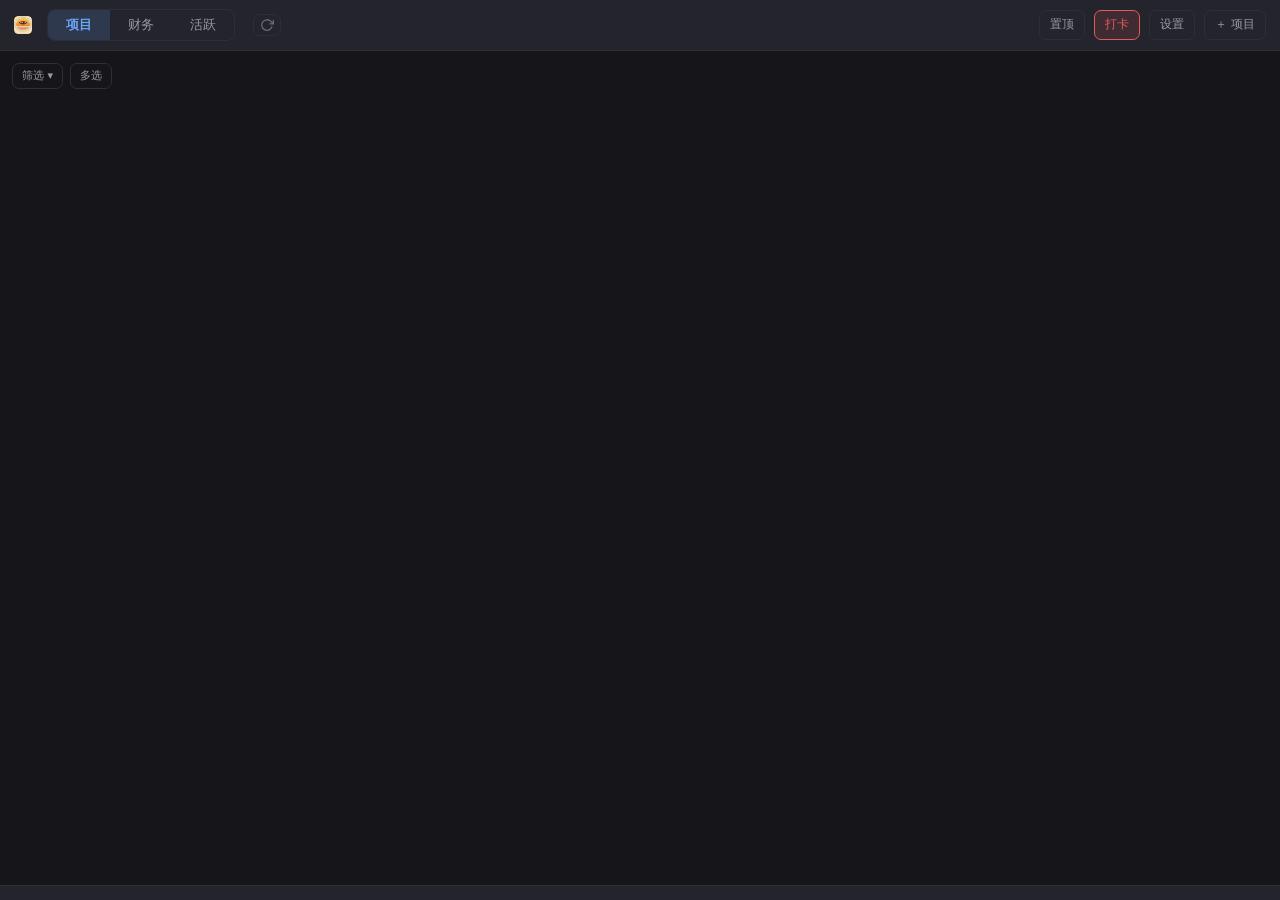
<file: app/web/index.html>
<!DOCTYPE html>
<html lang="zh-CN">
<head>
<meta charset="UTF-8">
<!-- 标题栏那一串（含版本号）由 Python 的 version.TITLE 决定，并在页面加载后由
     app.js 写回 document.title —— 这里只放个不带版本的兜底名，
     免得版本号在 HTML 里再写一份、升级时漏改。 -->
<title>天在看 - Travail Task Overview</title>
<link rel="icon" href="../res/icon.png">
<link rel="stylesheet" href="style.css">
</head>
<body>

<div id="syncBar">
  <span id="syncTxt"></span>
  <span class="spacer"></span>
  <button id="syncReload">重新加载</button>
  <button id="syncHide" class="mini">知道了</button>
</div>

<header>
  <!-- 左上角只留产品图标，名字一概不显示（2026-10-01 用户口径）：
       以前这儿跟着一行「项目看板」，窗口标题栏本来就写着品牌名，同一个名字
       在屏幕上出现两次是白占版面。 -->
  <div class="logo" id="logoBox"><img src="../res/icon.png" alt="" onerror="this.style.display='none'"></div>
  <div class="seg" id="segPage">
    <button class="act" data-v="tree">项目</button>
    <button data-v="fin">财务</button>
    <button data-v="heat">活跃</button>
  </div>
  <!-- 日期与刷新跟着页签走：它们说的是「当前这一页的数据」，放在页签右边就是
       「这一页的数据是几点读的」，放在左边读起来像页面标题的一部分。 -->
  <div class="date" id="date"></div>
  <!-- 刷新：环形箭头是内联 SVG（不引用任何外部图片）。点一下 = 重画日期 + 重新读数据文件 +
       按当前页补刷（财务表 / 活跃热力图）。 -->
  <button id="btnRefresh" class="icon" title="刷新（重读数据文件并更新显示）">
    <svg viewBox="0 0 24 24" width="14" height="14" fill="none" stroke="currentColor"
         stroke-width="2.2" stroke-linecap="round" stroke-linejoin="round" aria-hidden="true">
      <polyline points="23 4 23 10 17 10"></polyline>
      <path d="M20.49 15a9 9 0 1 1-2.12-9.36L23 10"></path>
    </svg>
  </button>
  <div class="spacer"></div>
  <button id="btnTop">置顶</button>
  <button id="btnCheck" class="warn">打卡</button>
  <button id="btnSet">设置</button>
  <button id="btnNew">＋ 项目</button>
</header>

<main>
  <div id="treeBar">
    <button id="treeFilter">筛选 ▾</button>
    <button id="treeMulti">多选</button>
  </div>

  <div id="bulkBar">
    <span class="cnt" id="bulkCnt">已选 0 条</span>
    <span class="hint" id="bulkHint" title="点一条 = 加选（再点它 = 取消），Shift = 范围选。">点一条加选，再点取消；Shift 范围选。</span>
    <button id="bulkStat">改状态 ▾</button>
    <button id="bulkArtist">改制作人 ▾</button>
    <button id="bulkDue">改截止日期 ▾</button>
    <button id="bulkNote">改备注 ▾</button>
    <button id="bulkDel" class="warn">删除</button>
    <button id="bulkNone">清空</button>
    <button id="bulkExit">退出多选</button>
  </div>

  <div id="tree"></div>

  <div id="heat">
    <div class="hhead">
      <div class="seg" id="segYear"></div>
      <div class="spacer"></div>
      <div class="nag" id="heatTip"></div>
    </div>
    <div class="hcards" id="heatCards"></div>
    <div class="gwrap">
      <div class="wd" id="heatWd"></div>
      <div class="grid" id="heatGrid"></div>
    </div>
    <div class="legend">少
      <i style="background:var(--h0)"></i><i style="background:var(--h1)"></i>
      <i style="background:var(--h2)"></i><i style="background:var(--h3)"></i>
      <i style="background:var(--h4)"></i> 多
    </div>
    <div class="logbar">
      <span class="lbt">变更记录<span class="hint" id="heatLogHint"></span></span>
      <button id="heatLogMore">查看更多</button>
    </div>
    <div class="logs" id="heatLogs"></div>
  </div>

  <div id="fin">
    <div class="fhead">
      <select id="finYear"></select>
      <select id="finClient"></select>
      <div class="spacer"></div>
      <button id="finClientsBtn">客户</button>
      <button id="finVendorsBtn">外包商</button>
      <button id="finExport">导出 ▾</button>
      <button id="finAdd" class="on">＋ 记一笔</button>
    </div>

    <div id="finCards"></div>

    <!-- 四组数据做成**可切换标签页**（2026-10-16 用户要求：省纵向空间）。
         顺序按用户定的：项目款项（默认）/ 客户汇总 / 外包商汇总 / 应收账龄（放最后）。
         ⚠ 切 tab 只改显隐、**不重渲染** —— 表已经画好了，重画一遍纯属浪费；
           `loadFinance()` 也不会把当前 tab 重置回项目款项（finTab 是模块变量，
           只在用户点按钮时才变）。所以切年份 / 切客户后，你还停在原来那一页。 -->
    <div class="fsec">
      <div class="ftabs" id="finTabs">
        <button data-t="prj" class="act">项目款项</button>
        <button data-t="cli">客户汇总</button>
        <button data-t="vdr">外包商汇总</button>
        <button data-t="age">应收账龄</button>
      </div>

      <div id="fsPrj">
        <div class="fsecth">项目款项 <span class="fk" id="finQ"></span></div>
        <div id="finTable"></div>
      </div>

      <div id="fsCli" style="display:none">
        <div class="fsecth">客户汇总</div>
        <div id="finClientSum"></div>
      </div>

      <div id="fsVdr" style="display:none">
        <!-- 外包商汇总（2026-10-16 打通）：跟客户汇总对称，回答"钱付给了谁、还欠谁多少" -->
        <div class="fsecth">外包商汇总</div>
        <div id="finVendorSum"></div>
      </div>

      <div id="fsAge" style="display:none">
        <div class="fsecth">应收账龄</div>
        <div id="finAging"></div>
      </div>
    </div>

    <div class="hint" id="finTip" style="margin-top:14px"></div>
  </div>
</main>

<footer id="foot"></footer>

<div class="ov" id="ovNew">
  <div class="ovbox" style="width:580px">
    <h3>新建项目</h3>
    <div class="fld" style="border-top:none"><div class="lb">名称</div><input type="text" id="newTitle" placeholder="输入项目名，可用中文。"></div>
    <div class="fld"><div class="lb">分类</div><div class="seg" id="segCat"></div></div>
    <div class="fld"><div class="lb">项目根目录</div><input type="text" id="newPath" placeholder="可留空"><button id="btnPick">浏览</button></div>
    <!-- 截止日期要的是两件事：**原生 date 框**（要它的日历选择器）+ 框里显示 YYYY/MM/DD。
         原生框空值时画的是「yyyy/mm/日」—— 那段字在 UA shadow DOM 里，页面拿不到也改不了：
         lang 属性实测无效（en-US / en-CA / ja-JP 画出来一模一样），placeholder 属性对它无效。
         做法：空值且未聚焦时把那段 mask 设成透明（style.css 的
         `#newDl:not(.hav):not(:focus)::-webkit-datetime-edit`），用下面这个自绘的 .dph 顶上。
         有值时**不透明** —— 那时原生画出来就是 2026/12/31，正好是想要的格式。
         ⚠ .hav 由 app.js 的 syncDl() 维护：date 框不支持 :placeholder-shown，
           纯 CSS 判不出"有没有值"。
         ⚠ .dph 必须排在 input **之后**（显隐靠 `~` 兄弟选择器）。 -->
    <div class="fld"><div class="lb">截止日期</div>
      <div class="dwrap" style="width:170px">
        <input type="date" id="newDl">
        <span class="dph" id="newDlPh">YYYY/MM/DD</span>
      </div>
    </div>
    <!-- 结款日期：跟截止日期一样是原生 date 框 + 自绘占位（道理见上面那段）。
         它比截止日期更重要 —— 已交付项目的「结款逾期 N 天」**只认它**，
         空着就永远不报（不再拿交付日期推算）。 -->
    <div class="fld"><div class="lb">结款日期</div>
      <div class="dwrap" style="width:170px">
        <input type="date" id="newSettle">
        <span class="dph" id="newSettlePh">YYYY/MM/DD</span>
      </div>
      <span class="hint">约定结款日，可留空</span>
    </div>
    <div class="fld"><div class="lb">客户</div>
      <input type="text" id="newClient" list="clientOpts" placeholder="选已有客户，或直接输入新名字" style="max-width:240px">
      <datalist id="clientOpts"></datalist>
      <!-- 外包商候选（2026-10-16）：项目设置页的「制作人」和「记一笔」的外包商
           共用这一份。datalist 是文档级的，放这儿各处都能 list="vendorOpts"。 -->
      <datalist id="vendorOpts"></datalist>
    </div>
    <div class="fld amtrow"><div class="lb">合同额</div>
      <input type="text" id="newAmount" placeholder="可留空" style="max-width:120px">
      <span class="hint">元</span>
      <span class="hint">税率%</span><input type="text" id="newTax" style="max-width:56px">
      <!-- 填了税率才冒出来的「税后」提示：只是显示，不进任何存储 / 汇总口径 -->
      <span class="hint net" id="newNet"></span>
    </div>
    <div class="fld"><div class="lb">首款到账</div>
      <input type="text" id="newPaid" placeholder="可留空" style="max-width:120px">
      <span class="hint">日期</span><input type="date" id="newPaidDate" style="max-width:150px">
    </div>
    <div class="closebar"><button id="newCancel">取消</button><button id="newOk" class="on">创建</button></div>
  </div>
</div>

<!-- 项目设置（2026-10-13 新增）：⋯ 菜单里原本散着「编辑截止日期 / 改客户 / 改分类」，
     一次只能改一样、还都要先找到那一行。现在合成一页，版面照抄新建项目，
     改完一次保存。**名称也在这一页** —— 改名以前只能双击标题（一不留神就改坏）。
     ⚠ 金额不在这里：那是「登记款项」的事，两处都能改必然出现"哪边为准"。 -->
<div class="ov" id="ovPrjSet">
  <div class="ovbox" style="width:520px">
    <h3>项目设置</h3>
    <div class="fld" style="border-top:none"><div class="lb">名称</div><input type="text" id="psTitle"></div>
    <div class="fld"><div class="lb">分类</div><div class="seg" id="psSegCat"></div></div>
    <div class="fld"><div class="lb">客户</div>
      <input type="text" id="psClient" list="clientOpts" placeholder="选已有客户，或直接输入新名字" style="max-width:240px">
    </div>
    <!-- 制作人（2026-10-16 强关联到外包商名录）：候选来自 #vendorOpts，
         敲新名字会自动建一条外包商。清空 = 未分配。 -->
    <div class="fld"><div class="lb">制作人</div>
      <input type="text" id="psArtist" list="vendorOpts" placeholder="选已有，或直接输入新名字" style="max-width:240px">
    </div>
    <div class="fld"><div class="lb">截止日期</div>
      <div class="dwrap" style="width:170px">
        <input type="date" id="psDl">
        <span class="dph">YYYY/MM/DD</span>
      </div>
    </div>
    <div class="fld"><div class="lb">结款日期</div>
      <div class="dwrap" style="width:170px">
        <input type="date" id="psSettle">
        <span class="dph">YYYY/MM/DD</span>
      </div>
      <span class="hint">已交付后按它算「结款逾期」，留空则不报</span>
    </div>
    <div class="fld"><div class="lb">项目根目录</div><input type="text" id="psPath" placeholder="可留空"><button id="psPick">浏览</button></div>
    <div class="closebar"><button id="psCancel">取消</button><button id="psOk" class="on">保存</button></div>
  </div>
</div>

<div class="ov" id="ovSet">
  <div class="ovbox">
    <h3 title="改动即时生效，写入数据库 settings 表。">设置</h3>
    <div class="fld" style="border-top:none"><div class="lb">界面配色</div>
      <div class="seg" id="segTheme"><button data-t="dark">暗色</button><button data-t="light">亮色</button><button data-t="auto">跟随系统</button></div>
    </div>
    <!-- 设置页的说明文字一律不占版面：改成悬停在这行标题上才冒出来的工具提示（title）。
         数据文件那条是动态的（来源/默认位置/可写性），由 loadDbInfo() 写进 title。 -->
    <div class="fld"><div class="lb" id="setPathLb" title="当前读取的数据文件">数据文件</div>
      <div class="vl" id="setPath"></div>
      <div style="display:flex;gap:8px;margin-top:6px">
        <button id="setPathPick">更改</button>
        <button id="setPathDefault">恢复默认位置</button>
      </div>
    </div>
    <div class="fld"><div class="lb" title="两台机器共用一个数据文件；改动靠 SQLite 排队，另一边改完这边会提示重新加载。改完要重启">多机同时打开</div>
      <button id="setShare" data-tg>已关闭</button>
    </div>
    <div class="fld"><div class="lb">导出目录</div><div class="vl" id="setExport"></div><button id="setExportPick">更改</button></div>
    <div class="fld"><div class="lb">开机自启</div><button id="setAuto" data-tg>已关闭</button></div>
    <div class="fld"><div class="lb">启动即置顶</div><button id="setTop" data-tg>已关闭</button></div>
    <div class="fld"><div class="lb" title="关掉页面沙箱，页面起不来时才需要，重启生效">兼容模式</div><button id="setSandbox" data-tg>已关闭</button></div>
    <div class="fld"><div class="lb">提醒强度</div>
      <div class="seg" id="segLv"><button data-l="1">L1 通知</button><button data-l="2">L2 置顶弹窗</button><button data-l="3">L3 全屏遮挡</button></div>
    </div>
    <div class="fld"><div class="lb">打卡时间</div><input type="time" id="setTime" style="max-width:120px"></div>
    <div class="fld"><div class="lb">停滞阈值</div><div style="display:flex;gap:8px;align-items:center">超过 <input type="text" class="w" id="setStale"> 天没动静就算停滞</div></div>
    <div class="fld"><div class="lb">系统通知</div><button id="setNotify" data-tg>已关闭</button></div>
    <div class="fld"><div class="lb">重提醒间隔</div><div style="display:flex;gap:8px;align-items:center">未打卡时每 <input type="text" class="w" id="setNag"> 分钟提醒 · 告警每 <input type="text" class="w" id="setAlert"> 分钟</div></div>
    <div class="fld"><div class="lb">快捷键</div>
      <div class="vl" style="line-height:1.9">Ctrl+N 新建项目 · Ctrl+1/2/3 项目 / 活跃 / 财务 · Ctrl+D 打卡 · Ctrl+, 设置 · Esc 关弹窗</div>
    </div>
    <div class="fld"><div class="lb" style="font-weight:600" title="退出时自动留一份，最多 10 份">数据快照</div>
      <div class="vl" id="setSnapDir"></div>
    </div>
    <div class="fld" style="border-top:none"><div class="lb">备份</div>
      <button id="snapNow" class="on">立即备份</button>
      <button id="snapOpen">打开备份目录</button>
    </div>
    <div class="fld"><div class="lb" title="会覆盖当前数据；回滚前自动再存一份">回滚</div>
      <select id="snapList" style="max-width:330px"></select>
      <button id="snapRestore" class="warn">恢复到此快照</button>
    </div>
    <!-- 版本行放最末：看一眼"这是哪一版"是排查问题的第一步，
         数字一律由 Python 的 version.py 给（前端不写死版本号）。
         刻意**不加 title 工具提示** —— 「版本」两个字不需要解释，
         而设置页 `.lb[title]` 的条数（5 处）是有断言钉着的。 -->
    <div class="fld"><div class="lb">版本</div>
      <div class="vl" id="setVer"></div>
    </div>
    <div class="closebar"><button id="setClose">关闭</button></div>
  </div>
</div>

<div class="ov" id="ovCheck">
  <div class="ovbox">
    <h3>今日打卡</h3>
    <p class="sub">勾选今天要推进的项目，确认后计入活跃记录。</p>
    <div id="checkList"></div>
    <div class="lk-note" id="checkNote" style="display:none"></div>
    <div class="closebar"><button id="checkCancel">稍后</button><button id="checkOk" class="on">确认打卡</button></div>
  </div>
</div>

<div id="ovBlock">
  <div class="bt">今天要推进什么？</div>
  <div class="bs">勾掉今天打算推进的项目，才能继续用这台机器。确认后记录一次打卡并计入活跃记录。</div>
  <div class="bl" id="blockList"></div>
  <div style="display:flex;gap:8px"><button id="blockOk" class="on">确认开始</button></div>
  <div class="nag" id="blockNag"></div>
</div>

<div class="ov" id="ovFin">
  <div class="ovbox" style="width:580px">
    <h3 id="finTitle">记一笔</h3>
    <p class="sub">汇总口径：待收 = 合同额 − 已收 − 已核销，实际收入 = 已收 − 外包支出。开票金额只进导出的表格，不在看板上展示。</p>
    <div class="fld" style="border-top:none"><div class="lb">类型</div>
      <div class="seg" id="finKind">
        <button data-k="contract">合同额</button>
        <button data-k="payment" class="act">到账</button>
        <button data-k="outsource">外包支出</button>
        <button data-k="invoice">开票</button>
        <button data-k="writeoff">核销</button>
      </div>
    </div>
    <div class="fld"><div class="lb">项目</div><select id="finPrj"></select></div>
    <div class="fld"><div class="lb">挂到</div>
      <select id="finNode"><option value="">项目整体</option></select>
    </div>
    <!-- 外包商：只在类型 =「外包支出」时露头，而且**必填**（2026-10-16）。
         跟客户框一样是可输入的下拉 —— 直接敲个新名字就自动建条目。 -->
    <div class="fld" id="finVendorRow" style="display:none"><div class="lb">外包商</div>
      <input type="text" id="finVendor" list="vendorOpts" placeholder="选一个（必填）" style="max-width:240px">
    </div>
    <div class="fld amtrow"><div class="lb">金额</div>
      <input type="text" id="finAmount" placeholder="0.00" style="max-width:150px">
      <span class="hint">元</span>
      <span class="hint">税率%</span><input type="text" id="finTax" style="max-width:60px">
      <!-- 同上：税率填了才出现的「税后」提示 -->
      <span class="hint net" id="finNet"></span>
    </div>
    <div class="fld"><div class="lb">日期</div><input type="date" id="finDate" style="max-width:170px"></div>
    <div class="fld"><div class="lb">状态</div><select id="finStatus"></select></div>
    <div class="fld" id="finInvRow"><div class="lb">发票号</div><input type="text" id="finInvNo" placeholder="可留空"></div>
    <div class="fld"><div class="lb">备注</div><input type="text" id="finNote" placeholder="可留空"></div>
    <!-- 结款：把收不齐的待收核销掉，让项目能收尾。只在类型=「到账」时出现。
         ⚠ 2026-10-16 改了语义：**不改合同额、不删任何记录**。合同签了多少就是多少，
         收不齐由一条「核销」记录承担，收款率因此保持诚实（15 万收 12 万 = 80%，
         而不是把分母改小后的 100%）。 -->
    <div class="fld" id="finPayoffRow" style="display:none">
      <button id="finPayoff" class="warn">结款（核销待收）</button>
      <span class="hint">项目结款，并核销掉差额。</span>
    </div>
    <div class="closebar">
      <button id="finDel" style="display:none;margin-right:auto;color:var(--red)">删除这笔</button>
      <button id="finCancel">取消</button><button id="finOk" class="on">保存</button>
    </div>
  </div>
</div>

<!-- 结款确认：把账摊开写（合同额 − 已收 = 待收 → 核销后归零），看清楚了再点。
     ⚠ 自绘而不是 window.confirm —— 原生弹窗会卡住 JS 线程（diag.js 里记过这个坑），
     而且这里要把到账记录一条条列出来，confirm 也做不到。 -->
<div class="ov" id="ovPayoff">
  <div class="ovbox" style="width:560px">
    <h3>结款（核销待收）</h3>
    <p class="sub" id="payHead"></p>
    <div class="prev" id="payList"></div>
    <p class="sub" id="payFoot"></p>
    <div class="closebar">
      <button id="payCancel">取消</button><button id="payOk" class="on">确认结款</button>
    </div>
  </div>
</div>

<!-- 导出财务数据：范围 / 项目 / 内容在这里挑；**位置和文件名交给系统「另存为」**。
     ⚠ 「导出…」（#exOk）会弹出系统模态对话框 —— 冒烟里绝不能点它，
     无人值守时会一直卡在那儿等点击。要验那条路只能另开线程去关窗口
     （tests/_diag/smoke_export_save.py）。 -->
<div class="ov" id="ovExport">
  <div class="ovbox" style="width:600px">
    <h3>导出财务数据</h3>
    <p class="sub">挑好范围和内容，点「导出…」后由系统对话框决定存到哪儿、叫什么名字。</p>

    <div class="fld" style="border-top:none"><div class="lb">格式</div>
      <div class="seg" id="exFmt">
        <button type="button" data-f="xlsx" class="act">Excel</button>
        <button type="button" data-f="csv">CSV</button>
        <button type="button" data-f="json">JSON</button>
      </div>
      <span class="hint" id="exFmtHint"></span>
    </div>

    <div class="fld"><div class="lb">时间范围</div>
      <select id="exRange">
        <option value="cur">同当前筛选</option>
        <option value="all">全部时间</option>
        <option value="year">本年度</option>
        <option value="custom">自定义范围…</option>
      </select>
      <input type="date" id="exFrom" class="exdate" style="display:none">
      <span class="hint" id="exToTip" style="display:none">至</span>
      <input type="date" id="exTo" class="exdate" style="display:none">
    </div>

    <div class="fld top"><div class="lb">项目</div>
      <div style="flex:1">
        <select id="exPrj" style="max-width:220px">
          <option value="0">全部项目</option>
          <option value="1">指定项目…</option>
        </select>
        <div id="exPrjBox" style="display:none;margin-top:6px">
          <div class="acts" style="margin-bottom:6px">
            <button type="button" id="exPrjAll">全选</button>
            <button type="button" id="exPrjNone">清空</button>
          </div>
          <div id="exPrjList"></div>
        </div>
      </div>
    </div>

    <div class="fld top"><div class="lb">内容</div><div style="flex:1" id="exSecs"></div></div>

    <div class="prev" id="exPrev"></div>

    <div class="closebar">
      <button id="exCancel">取消</button><button id="exOk" class="on">导出…</button>
    </div>
  </div>
</div>

<div class="ov" id="ovNodes">
  <div class="ovbox" style="width:580px">
    <h3>新增子环节</h3>
    <p class="sub" id="nodesTo"></p>
    <div class="fld top" style="border-top:none"><div class="lb">名称</div>
      <textarea id="nodesSpec" rows="3" placeholder="填写环节名称..."></textarea>
    </div>
    <div class="hint" style="line-height:1.9">
      使用英文 <b>逗号 / 分号 / 空格 / 换行</b> 分隔可创建多个环节名，使用<b>连接号 -</b> 创建多个含有连续编号的环节。<br>
      例：<code>s001,s003A,s006-009</code> → s001 · s003A · s006 · s007 · s008 · s009<br>
      要固定编号位数就用 <code>#</code> 占位、范围写进括号：<code>WD####(12-20)</code> → WD0012 … WD0020（<b>几个 <code>#</code> 就是几位</b>）<br>
      名字含有连接号但需要其不展开时，可使用英文双引号，如: <code>"S003-006"</code>
    </div>
    <div class="prev" id="nodesPrev"></div>
    <div class="closebar"><button id="nodesCancel">取消</button><button id="nodesOk" class="on">创建</button></div>
  </div>
</div>

<div class="ov" id="ovCli">
  <div class="ovbox" style="width:560px">
    <h3>客户</h3>
    <div id="cliList"></div>
    <div class="fld" style="border-top:none"><div class="lb">名称</div><input type="text" id="cliName" placeholder="客户 / 公司名"></div>
    <div class="fld"><div class="lb">联系人</div><input type="text" id="cliContact"></div>
    <div class="fld"><div class="lb">电话 / 邮箱</div>
      <input type="text" id="cliPhone" style="max-width:150px"><input type="text" id="cliEmail">
    </div>
    <div class="fld"><div class="lb">结算周期</div>
      <input type="text" id="cliCycle" placeholder="月结 30 / 交付后 15 天 / 按镜头结算">
    </div>
    <div class="fld"><div class="lb">默认币种</div><input type="text" id="cliCcy" value="CNY" style="max-width:80px"></div>
    <!-- 这里原来有一颗「删除客户」，只能删当前编着的那一个：想删别人得先进表单、
         再按删除。已挪到列表行右边的 ⋯ 菜单里（点哪行删哪行）。 -->
    <div class="closebar">
      <button id="cliReset" style="margin-right:auto">清空表单</button>
      <button id="cliClose">关闭</button>
      <button id="cliSave" class="on">保存客户</button>
    </div>
  </div>
</div>

<!-- 外包商 / 制作人（2026-10-16）：照客户弹窗做的 —— 上面是列表（点行 ⋯ 编辑/删除），
     下面是表单。它同时是「项目 / 环节的制作人」和「外包支出的收款方」，
     所以这一份名单两处都在用。 -->
<div class="ov" id="ovVendor">
  <div class="ovbox" style="width:560px">
    <h3>外包商 / 制作人</h3>
    <div id="vdrList"></div>
    <div class="fld" style="border-top:none"><div class="lb">名称</div><input type="text" id="vdrName" placeholder="个人姓名，或工作室 / 团队名"></div>
    <div class="fld"><div class="lb">类型</div>
      <div class="seg" id="vdrKind">
        <button type="button" data-k="个人" class="act">个人</button>
        <button type="button" data-k="团队">团队</button>
      </div>
    </div>
    <div class="fld"><div class="lb">联系方式</div><input type="text" id="vdrContact" placeholder="微信 / 电话 / 邮箱，随便写"></div>
    <div class="fld"><div class="lb">备注</div><input type="text" id="vdrNote" placeholder="可留空"></div>
    <!-- 删除入口跟客户一样放在列表行右边的 ⋯ 里（点哪行删哪行）：
         还有项目 / 环节 / 款项挂着他时后端会拒，原因原样带出来。 -->
    <div class="closebar">
      <button id="vdrReset" style="margin-right:auto">清空表单</button>
      <button id="vdrClose">关闭</button>
      <button id="vdrSave" class="on">保存外包商</button>
    </div>
  </div>
</div>

<!-- 日期选择（2026-10-16）：环节 ⋯ 菜单的「编辑截止日期」（以及多选批量改日期）
     原来是 prompt 手输，用户要求给一个**日历选择控件**。
     用原生 <input type="date">：它自带日历弹窗，而且根本输不进非法格式
     （非 ISO 串赋值会被它自己丢掉），比 prompt + 事后校验可靠。
     ⚠ .dwrap + .dph 跟新建页 / 设置页那四个日期框是**同一套**（自绘 YYYY/MM/DD 占位），
     别再另写一份 —— 那套的坑（空值 mask 在 UA shadow DOM 里、改不了）style.css 记过。 -->
<div class="ov" id="ovDate">
  <div class="ovbox" style="width:420px">
    <h3 id="dateTitle">编辑截止日期</h3>
    <p class="sub" id="dateSub"></p>
    <div class="fld" style="border-top:none"><div class="lb">截止日期</div>
      <div class="dwrap" style="width:170px">
        <input type="date" id="dateInput">
        <span class="dph">YYYY/MM/DD</span>
      </div>
    </div>
    <div class="closebar">
      <button id="dateClear" style="margin-right:auto;color:var(--red)">清空日期</button>
      <button id="dateCancel">取消</button><button id="dateOk" class="on">保存</button>
    </div>
  </div>
</div>

<!-- 全部变更记录：活跃页面板只列最近一周，要看更早的走这儿翻。
     按天分组、每天可折叠，一次拉 200 条，「加载更多」接着往回翻。 -->
<div class="ov" id="ovLogs">
  <div class="ovbox" style="width:760px">
    <h3>全部变更记录<span class="hint" id="logTotal"></span></h3>
    <div class="logs" id="allLogs"></div>
    <div class="closebar">
      <button id="logMore" style="margin-right:auto">加载更多</button>
      <button id="logClose">关闭</button>
    </div>
  </div>
</div>

<script src="app.js"></script>
</body>
</html>
</file>
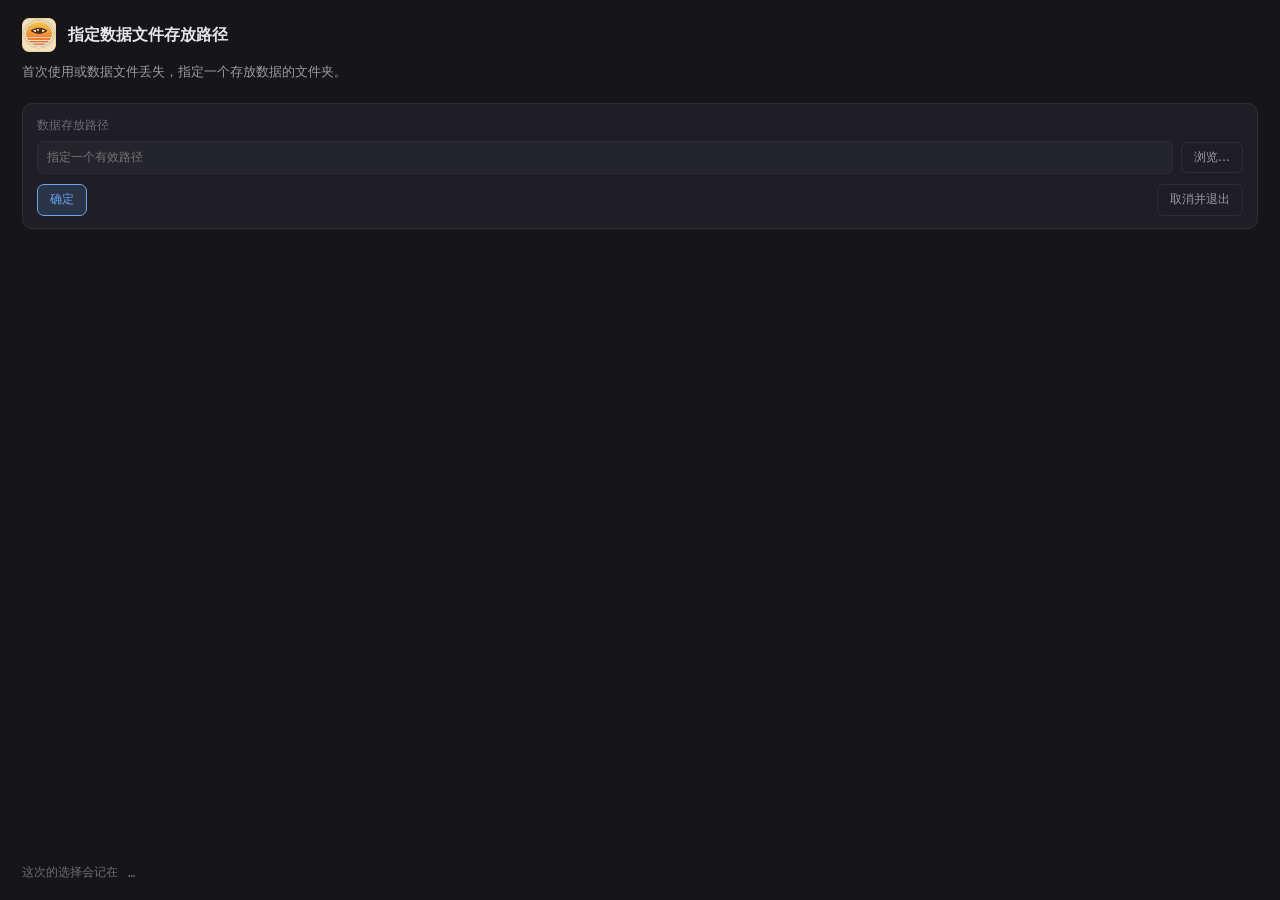
<file: app/web/boot.html>
<!DOCTYPE html>
<html lang="zh-CN">
<head>
<meta charset="UTF-8">
<title>天在看 · 指定数据文件存放路径</title>
<link rel="icon" href="../res/icon.png">
<style>
:root{
  --bg:#16161a; --panel:#1e1e24; --panel2:#24242c; --line:#2e2e36;
  --tx:#e6e6ea; --tx2:#9a9aa5; --tx3:#6b6b76;
  --blue:#6aa5f8; --amber:#e0a34c; --green:#4caf82; --red:#e05c5c;
  --sel:rgba(106,165,248,.16);
}
*{box-sizing:border-box;margin:0;padding:0}
body{
  background:var(--bg);color:var(--tx);user-select:none;
  font:13px/1.65 "Microsoft YaHei UI","Microsoft YaHei",system-ui,sans-serif;
  display:flex;flex-direction:column;height:100vh;padding:18px 22px;gap:10px;
  overflow:auto;   /* 路径特别长时那行说明会多占几行 —— 宁可出滚动条，也不要把页脚裁掉 */
}
h1{font-size:16px;font-weight:600}
.lede{color:var(--tx2);font-size:12.5px}
.lede b{color:var(--tx);font-weight:600}
.note{color:var(--tx3);font-size:11.5px;word-break:break-all}
.box{background:var(--panel);border:1px solid var(--line);border-radius:10px;padding:12px 14px}
.lb{color:var(--tx3);font-size:11.5px;margin-bottom:6px}
.mono{
  font-family:Consolas,"Cascadia Mono",monospace;font-size:12px;
  word-break:break-all;line-height:1.5;user-select:text
}
.row{display:flex;gap:8px;align-items:center}
button{
  background:transparent;color:var(--tx2);border:1px solid var(--line);
  border-radius:7px;padding:5px 12px;font:inherit;font-size:12px;cursor:pointer;
  white-space:nowrap
}
button:hover{border-color:var(--tx3);color:var(--tx)}
button.primary{background:var(--sel);border-color:var(--blue);color:var(--blue)}
button.danger:hover{border-color:var(--red);color:var(--red)}
input[type=text]{
  flex:1;background:var(--panel2);border:1px solid var(--line);border-radius:7px;
  color:var(--tx);padding:6px 9px;font:inherit;font-size:12px;
  font-family:Consolas,"Cascadia Mono",monospace;user-select:text
}
input[type=text]:focus{outline:none;border-color:var(--blue)}
#hint{margin-top:8px;color:var(--tx2);font-size:11.5px;line-height:1.5}
#hint .k{color:var(--tx);font-family:Consolas,"Cascadia Mono",monospace}
#hint.new .k{color:var(--blue)}
#hint.have .k{color:var(--green)}
#hint.bad{color:var(--red)}
#msg{font-size:12px;min-height:18px}
#msg.bad{color:var(--red)}
#msg.good{color:var(--green)}
.grow{flex:1}
.acts{display:flex;align-items:center;gap:8px;margin-top:10px}
.foot{display:flex;align-items:center;gap:10px;color:var(--tx3);font-size:11.5px}
/* 路径可能很长，宁可省略号也不要在页脚中间断成两行（鼠标悬停有完整路径） */
.foot .mono{color:var(--tx3);flex:1;min-width:0;white-space:nowrap;overflow:hidden;text-overflow:ellipsis}
.busy{opacity:.55;pointer-events:none}
/* 引导页是"没有任何界面"时唯一露脸的地方，把 logo 摆在这儿 */
.hd{display:flex;align-items:center;gap:12px}
.hd img{width:34px;height:34px;display:block;flex:none}
</style>
</head>
<body>

<div class="hd">
  <img src="../res/icon.png" alt="" onerror="this.style.display='none'">
  <h1>指定数据文件存放路径</h1>
</div>

<p class="lede">首次使用或数据文件丢失，指定一个存放数据的文件夹。</p>
<p class="note" id="note"></p>

<div class="box">
  <div class="lb">数据存放路径</div>
  <div class="row">
    <input type="text" id="path" placeholder="指定一个有效路径">
    <button id="btnPick">浏览…</button>
  </div>
  <div id="hint"></div>
  <div class="acts">
    <button id="btnApply" class="primary">确定</button>
    <button id="btnRetry" style="display:none" title="">重试原位置</button>
    <span class="grow"></span>
    <button id="btnQuit" class="danger">取消并退出</button>
  </div>
</div>

<div id="msg"></div>
<div class="grow"></div>

<div class="foot">
  <span>这次的选择会记在</span>
  <span class="mono" id="cfg">…</span>
</div>

<script>
const $ = (s) => document.querySelector(s);
/* 只动状态类，别整体替换 className —— 那会把 #msg 上将来可能加的基础类一起抹掉 */
const msg = (t, cls) => {
  const el = $("#msg");
  el.textContent = t || "";
  el.classList.remove("bad", "good");
  if (cls) el.classList.add(cls);
};

function bridge(fn, ...a) {
  const api = window.pywebview && window.pywebview.api;
  if (!api || typeof api[fn] !== "function") return Promise.resolve({ ok: false, msg: "后端还没就绪，稍后再试" });
  return Promise.resolve(api[fn](...a)).catch((e) => ({ ok: false, msg: String((e && e.message) || e) }));
}

function setBusy(on) { document.body.classList.toggle("busy", !!on); }

/* 提示行：这条路径最后会落到哪个文件、是"用现成的"还是"新建"。
   用户不用去分辨目录和文件，看一眼这行就知道会发生什么。 */
let probeSeq = 0;
async function refresh() {
  const p = $("#path").value.trim();
  const el = $("#hint");
  /* ⚠ ++probeSeq 必须在**空值早退之前**：以前的写法是清空输入框时直接 return，
     序号没变，于是上一次在途的 probe 回来时 `seq === probeSeq` 仍然成立，
     会把**旧路径**的提示写回已经清空的框里（看着像程序记错了你填的东西）。 */
  const seq = ++probeSeq;
  if (!p) { el.textContent = ""; el.className = ""; return; }
  const r = await bridge("probe", p);
  if (seq !== probeSeq) return;                 // 打字快过返回，只认最后一次
  if (!r || !r.ok) { el.textContent = (r && r.msg) || "这条路径用不了"; el.className = "bad"; return; }
  el.className = r.exists ? "have" : "new";
  el.innerHTML = (r.exists ? "✓ 这里已经有数据文件，会直接读取：" : "＋ 这里还没有数据文件，会新建：")
    + '<span class="k"></span>';
  el.querySelector(".k").textContent = r.path;   // textContent 赋值，别拼进 innerHTML
}

async function loadInfo() {
  const r = await bridge("info");
  if (!r || !r.ok) { msg((r && r.msg) || "读不到启动信息", "bad"); return; }
  $("#cfg").textContent = r.config;
  $("#cfg").title = r.config;
  $("#path").value = r.dir;
  const bits = [];
  if (r.tried) bits.push("上次找的位置：" + r.tried);
  if (r.reason) bits.push("原因：" + r.reason);
  $("#note").textContent = bits.join("　·　");
  /* 原位置还在的话给「重试」——网络位置的毛病常常是临时的
     （NAS 刚开机 / 笔记本换了个网络），这时候什么都不用改，再试一次就行。 */
  if (r.can_retry) {
    const b = $("#btnRetry");
    b.style.display = "";
    b.title = "重新试一次原位置：" + (r.tried || "");
  }
  refresh();
}

$("#btnPick").onclick = async () => {
  setBusy(true);
  const r = await bridge("pick_folder", $("#path").value || "");
  setBusy(false);
  if (!r || !r.ok) { msg((r && r.msg) || "打不开选择窗口", "bad"); return; }
  if (!r.path) return;                          // 用户取消
  $("#path").value = r.path;
  msg("");
  refresh();
};

$("#btnApply").onclick = async () => {
  const p = $("#path").value.trim();
  if (!p) { msg("先填一个位置", "bad"); return; }
  setBusy(true);
  msg("正在检查这个位置…");
  const r = await bridge("apply", p);
  setBusy(false);
  if (!r || !r.ok) { msg((r && r.msg) || "这个位置用不了", "bad"); return; }
  msg((r.exists ? "找到现成的数据文件，正在重启看板…" : "已记下，正在那里新建并重启看板…"), "good");
};

$("#btnRetry").onclick = async () => {
  setBusy(true);
  msg("再试一次原位置…");
  const r = await bridge("retry");
  setBusy(false);
  if (!r || !r.ok) { msg((r && r.msg) || "还是连不上", "bad"); return; }
  msg("原位置可以用了，正在重启看板…", "good");
};

$("#btnQuit").onclick = () => bridge("quit_app");

$("#path").addEventListener("input", refresh);
$("#path").addEventListener("keydown", (e) => { if (e.key === "Enter") $("#btnApply").click(); });

if (window.pywebview && window.pywebview.api) loadInfo();
else window.addEventListener("pywebviewready", loadInfo);
</script>
</body>
</html>
</file>
<file: app/web/style.css>
:root{
  --bg:#16161a; --panel:#1e1e24; --panel2:#24242c; --line:#2e2e36; --rowalt:rgba(255,255,255,.035);
  --tx:#e6e6ea; --tx2:#9a9aa5; --tx3:#6b6b76;
  --blue:#6aa5f8; --amber:#e0a34c; --green:#4caf82; --red:#e05c5c; --purple:#a99bf2; --gray:#6b6b76;
  --sel:rgba(106,165,248,.16);
  /* main 的上内边距。批量条要用它来算 sticky 偏移，所以提成变量别让它有两份 */
  --pad-t:10px;
  --h0:#202027; --h1:#0e4429; --h2:#006d32; --h3:#26a641; --h4:#39d353;
}
body.light{
  --bg:#f4f4f2; --panel:#ffffff; --panel2:#efefec; --line:#e2e2dd; --rowalt:#f8f8f6;
  --tx:#1b1b1e; --tx2:#5f5e5a; --tx3:#8a8a84;
  --blue:#2f6fd0; --amber:#a86a10; --green:#2f7d55; --red:#c0392b; --purple:#6a5acd; --gray:#9a9a94;
  --sel:rgba(47,111,208,.13);
  --h0:#ececeb; --h1:#9be9a8; --h2:#40c463; --h3:#30a14e; --h4:#216e39;
}
*{box-sizing:border-box;margin:0;padding:0}
html,body{height:100%}
body{background:var(--bg);color:var(--tx);font:13px/1.6 "Microsoft YaHei UI","Microsoft YaHei",system-ui,sans-serif;overflow:hidden;user-select:none;display:flex;flex-direction:column}
button{background:transparent;color:var(--tx2);border:1px solid var(--line);border-radius:7px;padding:4px 10px;font:inherit;font-size:12px;cursor:pointer}
button:hover{border-color:var(--tx3);color:var(--tx)}
button.on{background:var(--sel);border-color:var(--blue);color:var(--blue)}
button.warn{background:rgba(224,92,92,.14);border-color:var(--red);color:var(--red)}
button.mini{border:none;padding:2px 6px;color:var(--tx3);font-size:12px}
button.mini:hover{color:var(--tx)}
.seg{display:inline-flex;border:1px solid var(--line);border-radius:7px;overflow:hidden}
.seg button{border:none;border-radius:0;padding:4px 11px}
.seg button.act{background:var(--sel);color:var(--blue)}

/* ---------- 顶部页面页签（项目 / 财务 / 活跃） ---------- */
/* 比普通 seg 大一圈，一眼能看出是「切页面」而不是「筛分类」。
   左边多留一截：它紧贴着产品图标，得让人看出来「图标」和「导航」是两回事；
   页签里侧跟上日期与刷新，三者算同一组（说的都是当前这一页的数据）。 */
#segPage{border-radius:8px;margin-left:6px}
#segPage button{padding:5px 18px;font-size:12.5px;font-weight:500}
#segPage button.act{font-weight:600}

/* 新建项目里的分类选择：分类现在可以自己加，多了会撑破一行 ——
   允许换行，并让每颗按钮自己成立（seg 那种"连成一排"的样子换行时很难看） */
#segCat{flex-wrap:wrap;overflow:visible;gap:4px;border:none}
#segCat button{border:1px solid var(--line);border-radius:7px;padding:3px 12px}
#segCat button.act{border-color:var(--blue)}

/* ---------- 多机共享提示条 ---------- */
/* 平时整条不占位；开「多机同时打开」后才可能露出来。
   为什么不用 toast：toast 两秒就没了，而"另一边改过数据"要一直提示到用户
   真的重新加载为止 —— 不然他会继续拿旧数据改，改完反向覆盖对方。 */
#syncBar{
  display:none;align-items:center;gap:8px;padding:5px 14px;
  border-bottom:1px solid var(--line);background:rgba(224,163,76,.12);
  color:var(--amber);font-size:12px
}
#syncBar.on{display:flex}
#syncBar button{padding:2px 9px;border-color:rgba(224,163,76,.45);color:var(--amber)}
#syncBar button:hover{border-color:var(--amber);color:var(--amber)}
#syncBar.calm{background:var(--panel2);color:var(--tx3)}
#syncBar.calm button{border-color:var(--line);color:var(--tx3)}

header{display:flex;align-items:center;gap:9px;padding:9px 14px;border-bottom:1px solid var(--line);background:var(--panel2)}
/* 顶栏左上角的产品图标：名字已经在窗口标题栏上写着了，这里不再跟一行字。 */
.logo{display:inline-flex;align-items:center}
.logo img{width:18px;height:18px;display:block;flex:none;border-radius:4px}
.date{color:var(--tx3);font-size:11px}
.spacer{flex:1}

/* 顶栏的图标按钮（目前只有「刷新」）：内联 SVG 环形箭头，不引用外部图片。
   比普通按钮窄一圈，免得在日期和页签之间挤出一条空白。 */
header button.icon{display:inline-flex;align-items:center;justify-content:center;padding:3px 6px;color:var(--tx3)}
header button.icon:hover{color:var(--tx)}
header button.icon svg{display:block}
header button.icon svg.spin{animation:spin .55s cubic-bezier(.4,0,.2,1)}
@keyframes spin{from{transform:rotate(0)}to{transform:rotate(360deg)}}

/* 设置页的说明文字都收进了 title：把光标换成问号形状，让人知道这儿能停一下 */
.lb[title]{cursor:help}

main{flex:1;padding:var(--pad-t) 12px;overflow:auto}
/* 三个页面容器不强制 height:100%：内容多高就多高。
   之前强制撑满 main，再加上面还有一行筛选栏，内容再短也凭空多出一条滚动空间。 */
#heat,#fin{display:none;padding:6px 2px}
.row{display:flex;align-items:center;gap:7px;padding:4px 8px;border-radius:7px;position:relative}
.row:hover{background:var(--panel2)}
.row.grp{background:var(--panel2);margin-top:9px}
.row.prj{background:var(--rowalt);border:1px solid var(--line);margin-top:5px}
.tw{width:14px;text-align:center;color:var(--tx3);cursor:pointer;font-size:10px;flex:none}
/* 状态色块：原来是 7px 圆点，太小、扫一列看不出来状态。
   改成竖条色块（宽 6 / 高 15），一眼能扫完一整列。 */
.dot{width:6px;height:15px;border-radius:2px;flex:none;margin-right:2px}
/* 叶子环节可点：悬停提亮，暗示能点 */
.row .dot[title]:hover{filter:brightness(1.35)}
.title{font-size:13px;cursor:text;border-radius:4px;padding:0 3px}
.title:focus{outline:1px solid var(--blue);background:var(--panel2)}
.row.grp .title,.row.prj .title{font-weight:500}
.meta{font-size:11px;color:var(--tx3);flex:none}
.meta.who{color:var(--tx2);border:1px solid var(--line);border-radius:5px;padding:0 5px}
/* 到期小标：文案是整句话（「3 天后到期」），别让它被挤到换行 */
.meta.due{white-space:nowrap}
/* 只有状态徽章可点（点开状态菜单），所以只有它给 pointer + hover 反馈。
   别的徽章（今日必做 / 置顶 / 已归档）是纯标记 —— 给它们 hover 高亮等于
   暗示"这儿能点"，跟 2026-09-30 那个"点今日必做才弹菜单"是同一种误导。 */
.badge{font-size:11px;padding:1px 7px;border-radius:5px;border:1px solid var(--line);color:var(--tx2);flex:none;cursor:default}
.badge.st{cursor:pointer}
.badge.st:hover{border-color:var(--tx3)}
.open{margin-left:auto;font-size:11px;color:var(--tx3);padding:1px 7px;border:1px solid var(--line);border-radius:6px;cursor:pointer;flex:none}
.open:hover{color:var(--blue);border-color:var(--blue)}
.bar{width:52px;height:4px;background:var(--line);border-radius:3px;overflow:hidden;flex:none}
.bar i{display:block;height:100%;background:var(--green)}
.stale{color:var(--red)}
.ops{margin-left:auto;display:flex;gap:2px;align-items:center;opacity:0;flex:none}
.row:hover .ops{opacity:1}
.row .open{margin-left:0}
/* 子环节筛选框：默认跟着 .ops 一起藏着；**筛上了就一直露着** ——
   不然鼠标一挪开，看不出这行下面其实还筛着东西 */
.row.filtered .ops{opacity:1}
.ops .flt{font-size:11px;color:var(--tx3);padding:1px 7px;border:1px solid var(--line);border-radius:6px;flex:none;background:transparent}
.ops .flt:hover{color:var(--tx);border-color:var(--tx3)}
.ops .flt.on{color:var(--blue);border-color:var(--blue);background:var(--sel)}
/* 这一层被筛空了：说清楚是筛选的缘故，不然看着像子环节丢了 */
.empty-node{padding:3px 8px;font-size:11px;color:var(--tx3)}

footer{display:flex;gap:16px;padding:7px 14px;border-top:1px solid var(--line);background:var(--panel2);font-size:11px;color:var(--tx2);flex-wrap:wrap}

/* max-height + 滚动：筛选菜单加了「环节状态 / 制作人」两组后能有二十来项，
   不设上限会顶出屏幕（定位里怎么算都是负值，菜单就跑到窗口外面去了） */
/* z-index 300：**必须高于 .ov 的 200**。客户弹窗里那颗 ⋯ 菜单是第一个挂在弹窗内部的
   popup（以前那些都挂主界面），老值 100 会让它画在遮罩底下 —— 看着像"点了三点没反应"。
   也不能高过 400（#ovBlock 启动遮罩），那层要把一切盖住。 */
.popup{position:fixed;background:var(--panel);border:1px solid var(--line);border-radius:8px;padding:4px;z-index:300;min-width:150px;max-height:70vh;overflow:auto;box-shadow:0 8px 26px rgba(0,0,0,.45)}
.popup div{padding:6px 10px;border-radius:6px;cursor:pointer;font-size:12px;white-space:nowrap}
.popup div:hover{background:var(--panel2)}
.popup div.sep{border-top:1px solid var(--line);margin-top:3px;padding-top:7px}
.popup div.dim{color:var(--tx3)}
/* 破坏性动作（删除客户这类）染红：菜单里跟其他项长得一样的话，
   手快点下去就没了 —— 这一眼能看出来比"点了再读确认框"便宜。 */
.popup div.danger{color:var(--red)}
/* 子环节筛选框顶上的搜索框：打字即时筛，弹层不关 */
.popup input.psearch{display:block;width:100%;margin:2px 0 5px;padding:5px 8px;border:1px solid var(--line);border-radius:6px;background:var(--panel2);color:var(--tx);font:inherit;font-size:12px;outline:none}
.popup input.psearch:focus{border-color:var(--blue)}
.popup input.psearch::placeholder{color:var(--tx3)}
/* 组标题（「状态（可多选）」这类）：纯标签，不可点、不响应 hover */
.popup div.ttl{padding:5px 10px 2px;color:var(--tx3);font-size:11px;cursor:default}
.popup div.ttl:hover{background:transparent}
/* 分组标题行现在有两个按钮：⋯（改名 / 新建 / 删分类）+ ＋（在这个分类下建项目）。
   这两颗**不跟着 hover 藏**（只有两三个分组行，常驻更让人发现分类能改、能加项目），
   悬停时提亮到正常亮度。 */
.row.grp .ops{margin-left:auto;display:flex;gap:2px;opacity:.5}
.row.grp:hover .ops{opacity:1}
.row.grp .ops button.mini{padding:0 6px}
/* ＋ 比 ⋯ 重要一点：字号大一号、悬停染蓝，作为「在这儿加项目」的入口 */
.row.grp .ops button.mini.add{font-size:14px;padding:0 7px;line-height:1}
.row.grp .ops button.mini.add:hover{color:var(--blue)}
/* 双击改分类名时，编辑中的那格给个可见的框（不然像没反应） */
.row.grp .title[contenteditable="true"]{outline:1px solid var(--blue);border-radius:4px;padding:0 4px;cursor:text}

/* 一组横向小动作（反选 / 清空）。多选菜单要它 ——
   两个竖着排会把下面的候选项推远 */
.popup div.acts{display:flex;gap:4px;padding:2px 6px 5px;cursor:default}
.popup div.acts:hover{background:transparent}
.popup div.acts button{flex:1;padding:4px 6px;border:1px solid var(--line);border-radius:6px;background:var(--panel2);color:var(--tx);font:inherit;font-size:11px;cursor:pointer}
.popup div.acts button:hover{border-color:var(--blue);color:var(--blue)}

.ov{position:fixed;inset:0;background:rgba(8,8,10,.66);display:none;align-items:center;justify-content:center;z-index:200}
/* ⚠ `flex:none` 不能省：`.ov` 是 flex 容器，弹窗是它的 flex item，
   少了这句窗口变窄时**弹窗本身会被压扁**（宽度小于设定的 520/580），
   里面的行跟着挤、文字就折了。max-width 是给极窄窗口兜底（别顶出屏幕）。 */
.ovbox{background:var(--panel);border:1px solid var(--line);border-radius:12px;padding:18px;width:440px;max-height:86%;overflow:auto;flex:none;max-width:92vw}
.ovbox h3{font-size:14px;font-weight:500;margin-bottom:4px}
.ovbox p.sub{font-size:12px;color:var(--tx2);margin-bottom:12px}
.fld{display:flex;align-items:center;gap:10px;padding:8px 0;border-top:1px solid var(--line);font-size:12px}
.fld .lb{width:86px;color:var(--tx2);flex:none}
.fld .vl{flex:1;color:var(--tx3);font-size:11px;word-break:break-all}
/* 金额 / 税率% / 税后提示三个控件挤在同一行（新建项目页的「合同额」、记一笔的「金额」）。
   2026-10-13 用户反馈这行文字换行、难看。实测根因是**余量正好为 0**：
   `.ovbox` 是 `max-height:86%` + `overflow:auto`，窗口一矮就冒出纵向滚动条，
   白吃 15px —— 行里的小字「税率%」随即被拆成「税率」和「%」两行，
   整行高度从 50px 涨到 67px。默认的 760 高窗口不出滚动条，所以一直没被发现。
   处理：① 两个弹窗加宽到 580（见 index.html）；② 这行的小字一律 nowrap，
   宁可横向溢出也不把「税率%」拆开；③ 保持 .fld 的 nowrap，不整块掉到下一行。 */
.fld.amtrow .lb,.fld.amtrow .hint{white-space:nowrap}
input[type=text],input[type=date],input[type=time]{background:var(--panel2);color:var(--tx);border:1px solid var(--line);border-radius:6px;padding:4px 8px;font:inherit;font-size:12px;width:100%}
/* 原生 date 框：中文下空值时画的是「yyyy/mm/日」。那段文字在 UA shadow DOM 里，
   页面拿不到也改不了（lang 属性实测无效），只能让它**空值且未聚焦**时透明，
   再用自绘的 .dph 顶上 —— 日历图标不受影响，仍在框右边。
   ⚠ 有值时不能透明：那时原生画的就是 2026/12/31，正是要的格式。
   ⚠ 聚焦时也不能透明：用户正打字，得看得见自己输的数字。
   ⚠ .hav 由 JS 维护（app.js 的 bindDph）—— date 框不支持 :placeholder-shown，
     纯 CSS 判不出"有没有值"。
   2026-10-13 起按 .dwrap 泛化（原本只钉 #newDl）：新建/设置页的四个日期框共用一套。
   ⚠ 想从 JS 验这条规则是做不到的：外链样式表在 file:// 下读 cssRules 抛 SecurityError，
     而 getComputedStyle(el,"::-webkit-datetime-edit") 返回的是**元素自身**样式（实测），
     会永远"看着对"。所以"透明真生效"只靠截图验：tests/_diag/check_datefield.py。 */
.dwrap{position:relative}
.dwrap .dph{position:absolute;left:9px;top:50%;transform:translateY(-50%);
  font-size:12px;color:var(--tx3);pointer-events:none;display:none}
.dwrap input[type=date]:not(.hav):not(:focus)::-webkit-datetime-edit{color:transparent}
.dwrap input[type=date]:not(.hav):not(:focus) ~ .dph{display:block}
input.w{width:60px}
.hint{font-size:11px;color:var(--tx3);line-height:1.5}
/* 「税后」提示是算出来的数字，比字段名（.hint 的 tx3）亮一档才看得见；
   它只在填了税率时才有内容，空着的时候是个空 span（不占位、不画东西） */
.hint.net{color:var(--tx2)}
.hint code,.prev code{background:var(--rowalt);border:1px solid var(--line);border-radius:4px;padding:1px 5px;font-size:11px}
.fld.top{align-items:flex-start}
.fld textarea{background:var(--panel2);color:var(--tx);border:1px solid var(--line);border-radius:6px;
  padding:6px 8px;font:inherit;font-size:12px;width:100%;resize:vertical;line-height:1.7}
/* 批量新增子环节：解析结果的实时预览 */
.prev{margin-top:10px;font-size:11.5px;color:var(--tx2);background:var(--panel2);
  border:1px solid var(--line);border-radius:8px;padding:8px 10px;max-height:132px;overflow:auto;line-height:1.8}
.prev.bad{color:var(--red);border-color:var(--red)}
.prev b{color:var(--tx);font-weight:500}
.prev .n{color:var(--blue)}
.prev .tag{display:inline-block;background:var(--rowalt);border:1px solid var(--line);border-radius:5px;
  padding:1px 7px;margin:2px 4px 2px 0;font-size:11px;color:var(--tx)}
.prev .tag.new{border-color:var(--blue);color:var(--blue)}
.prev .tag.dup{opacity:.5;text-decoration:line-through}
.closebar{text-align:right;margin-top:14px;display:flex;gap:8px;justify-content:flex-end}

/* 导出选项弹窗：项目多选列表 + 内容勾选。位置和文件名不在这儿挑，
   由系统「另存为」对话框负责（见 app/api.py 的 finance_export_save）。 */
.acts{display:flex;gap:6px}
.acts button{padding:3px 9px;border:1px solid var(--line);border-radius:6px;background:var(--panel2);color:var(--tx2);font:inherit;font-size:11px;cursor:pointer}
.acts button:hover{border-color:var(--blue);color:var(--blue)}
#exPrjList{max-height:148px;overflow:auto;border:1px solid var(--line);border-radius:6px;background:var(--panel2)}
#exPrjList label{display:flex;align-items:center;gap:6px;padding:3px 8px;font-size:11.5px;cursor:pointer}
#exPrjList label:hover{background:var(--rowalt)}
#exPrjList label .g{color:var(--tx3);font-size:11px;margin-left:auto}
#exSecs{display:flex;flex-wrap:wrap;gap:4px 16px}
#exSecs label{display:inline-flex;align-items:center;gap:5px;font-size:12px;cursor:pointer}
/* CSV 时其它三项禁用（后端也只导明细）：灰掉而不是藏起来 ——
   「为什么没有项目汇总」比「这一项灰着」更难解释 */
#exSecs label.off{opacity:.45;cursor:default}
#exRange{max-width:200px}
.exdate{max-width:150px;flex:none}
.empty{color:var(--tx3);font-size:12px;padding:18px 4px;text-align:center}
.err{color:var(--red);font-size:11px}

/* ---------- 活跃热力图 ---------- */
.hhead{display:flex;align-items:center;gap:10px;margin-bottom:12px;flex-wrap:wrap}
.hcards{display:flex;gap:10px;margin-bottom:14px;flex-wrap:wrap}
.hcard{flex:1;min-width:118px;background:var(--panel2);border:1px solid var(--line);border-radius:9px;padding:9px 12px}
.hcard .n{font-size:20px;font-weight:500;line-height:1.2}
.hcard .l{font-size:11px;color:var(--tx3)}
.gwrap{display:flex;gap:6px;align-items:flex-start}
.wd{display:grid;grid-template-rows:repeat(7,11px);gap:3px;font-size:9px;color:var(--tx3);line-height:11px}
.grid{display:grid;grid-auto-flow:column;grid-template-rows:repeat(7,11px);gap:3px;overflow-x:auto;padding-bottom:4px}
.grid i{width:11px;height:11px;border-radius:2px;background:var(--h0);display:block}
.grid i.l1{background:var(--h1)}
.grid i.l2{background:var(--h2)}
.grid i.l3{background:var(--h3)}
.grid i.l4{background:var(--h4)}
.grid i.fut{opacity:.28}
.legend{display:flex;gap:5px;align-items:center;font-size:11px;color:var(--tx3);margin-top:8px}
.legend i{width:10px;height:10px;border-radius:2px;display:inline-block}
/* ---------- 变更记录（按天分组，可折叠） ---------- */
/* 上边框挪到 .logbar 上了 —— .logs 现在两处都用（活跃面板 + 全量弹窗），
   弹窗里顶上再横一条线很难看 */
.logbar{display:flex;align-items:center;gap:8px;margin-top:16px;border-top:1px solid var(--line);padding-top:8px}
.logbar .lbt{font-size:12px;color:var(--tx2)}
.logbar button{margin-left:auto;font-size:11px;padding:2px 10px}
.logs{margin-top:2px}
.dgrp{border-bottom:1px solid var(--line)}
.dgrp.open{border-bottom-color:transparent}
.dgh{display:flex;align-items:center;gap:8px;padding:5px 2px;cursor:pointer}
.dgh:hover{background:var(--rowalt)}
.dgh .tw{flex:none;width:10px;font-size:9px;color:var(--tx3)}
.dgh .dgday{font-size:12px;color:var(--tx2)}
.dgh .dgn{font-size:11px;color:var(--tx3);margin-left:auto}
.dgb{padding:0 0 6px 14px}
.dgb .log:last-child{border-bottom:none}
.log{display:flex;gap:10px;align-items:baseline;padding:6px 2px;border-bottom:1px solid var(--line);font-size:12px}
.log .kt{flex:none;font-size:11px;color:var(--tx3);width:52px}
.log .dt{flex:1;color:var(--tx)}
.log .pt{flex:none;color:var(--tx3);font-size:11px}
.log .ts{flex:none;color:var(--tx3);font-size:11px;width:82px;text-align:right}

/* ---------- 财务 ---------- */
.fhead{display:flex;align-items:center;gap:8px;margin-bottom:12px;flex-wrap:wrap}
.fhead select{background:var(--panel2);color:var(--tx);border:1px solid var(--line);border-radius:7px;padding:4px 8px;font:inherit;font-size:12px}
/* 汇总卡两行三张：行内间距比默认的 14px 收一点，两行才不显得散 */
#finCards .hcards{margin-bottom:9px}
#finCards .hcards:last-child{margin-bottom:14px}
.fsec{margin-top:18px}
.fsecth{font-size:12px;color:var(--tx2);padding-bottom:6px;border-bottom:1px solid var(--line);margin-bottom:2px;display:flex;gap:8px;align-items:baseline}
.fsecth .fk{font-size:11px;color:var(--tx3)}
/* 财务页四组数据的标签页（2026-10-16）：一个 .fsec 里只露一组，省纵向空间。
   故意用**下划线**而不是 .seg 那种填充块 —— 它切的是"看哪张表"（页签性质），
   不是"选哪个值"（开关性质），两种语义不该长得一样。
   `margin-bottom:-1px` 是把下划线压到容器的那条 border-bottom 上，重合不留缝。 */
.ftabs{display:flex;gap:2px;border-bottom:1px solid var(--line)}
.ftabs button{border:none;border-bottom:2px solid transparent;border-radius:6px 6px 0 0;
  padding:5px 12px;color:var(--tx3);margin-bottom:-1px}
.ftabs button:hover{color:var(--tx)}
.ftabs button.act{color:var(--blue);border-bottom-color:var(--blue)}
.ftrow{display:grid;grid-template-columns:1.6fr 1fr .75fr .8fr .75fr .85fr .8fr .8fr 22px;gap:8px;
  align-items:center;padding:6px 6px;border-bottom:1px solid var(--line);border-radius:6px}
.ftrow.head{color:var(--tx3);font-size:11px;border-bottom:1px solid var(--tx3)}
.ftrow.body{cursor:pointer}
.ftrow.body:hover{background:var(--panel2)}
.ftrow .num{text-align:right;font-variant-numeric:tabular-nums}
.ftrow .nm{overflow:hidden;text-overflow:ellipsis;white-space:nowrap}
.ftrow .pend{color:var(--amber)}
.ftrow .recv{color:var(--green)}
.ftrow .out{color:var(--amber)}
.ftrow .zero{color:var(--tx3)}
.ftrow .tag{font-size:10px;color:var(--tx3);border:1px solid var(--line);border-radius:4px;padding:0 4px;margin-left:6px}
.ftrow .tw{font-size:10px;color:var(--tx3);text-align:center}
.subrow{background:var(--rowalt)}
.subrow{display:grid;grid-template-columns:88px 1fr 1.2fr .8fr .6fr 1.2fr 26px;gap:8px;
  align-items:center;padding:5px 14px;font-size:11px;color:var(--tx2);border-bottom:1px solid var(--line)}
.subrow .num{text-align:right;font-variant-numeric:tabular-nums}
.subrow .op{cursor:pointer;color:var(--tx3);text-align:center}
.subrow .op:hover{color:var(--blue)}
.aging{display:flex;gap:10px;flex-wrap:wrap}
.abk{flex:1;min-width:130px;background:var(--panel2);border:1px solid var(--line);border-radius:9px;padding:9px 12px}
.abk .l{font-size:11px;color:var(--tx3)}
.abk .n{font-size:17px;font-weight:500;line-height:1.35}
.abk.warn .n{color:var(--amber)}
.abk.bad{border-color:var(--red)}
.abk.bad .n{color:var(--red)}
.agingdt{margin-top:8px;font-size:11px;color:var(--tx3)}
.agingdt .x{display:inline-block;margin:2px 10px 2px 0}
#fin select,#ovFin select,#ovCli input{background:var(--panel2);color:var(--tx);border:1px solid var(--line);border-radius:6px;padding:4px 8px;font:inherit;font-size:12px}
#ovFin select,#ovCli input{flex:1;min-width:0}

/* ---------- 打卡遮挡（L3） ---------- */
#ovBlock{position:fixed;inset:0;background:var(--bg);z-index:400;display:none;flex-direction:column;align-items:center;justify-content:center;gap:14px;padding:34px;text-align:center}
#ovBlock .bt{font-size:21px;font-weight:500}
#ovBlock .bs{font-size:12px;color:var(--tx2);max-width:520px}
#ovBlock .bl{width:520px;max-width:92vw;max-height:40vh;overflow:auto;background:var(--panel);border:1px solid var(--line);border-radius:10px;padding:6px 12px;text-align:left}
#ovBlock .bl label{display:flex;gap:9px;align-items:center;padding:7px 0;border-top:1px solid var(--line);font-size:13px;cursor:pointer}
#ovBlock .bl label:first-child{border-top:none}
#ovBlock .bl input{width:auto}
.lk-note{font-size:11px;color:var(--amber);margin-top:10px}
.nag{font-size:11px;color:var(--tx3)}

/* ---------- M4：拖拽落点 / 轻提示 ---------- */

/* 顶栏「全部展开 / 全部折叠 / 只看项目」三个按钮按用户要求撤掉了，
   展开折叠改成逐行点 ▼；这里只剩「筛选 ▾」一个按钮（提示文字也已撤）。 */
#treeBar{display:flex;align-items:center;gap:7px;margin:2px 0 6px}
#treeBar button{font-size:11px;padding:3px 9px}

/* 多选批量条：只在多选模式下出现，紧贴筛选栏下方（issue #3） */
/* flex-wrap：按钮从 2 个涨到 4 个之后，窄窗口下不换行会把「清空/退出」挤出可视区 */
/* 多选批量条：粘在内容区顶部，树滚多远它都留在原地。
   main 才是滚动容器（overflow:auto），批量条是它的**直接子元素**，所以 sticky 生效。
   ⚠ z-index 不能省：sticky 不脱离文档流，后面滚上来的行在 DOM 里排它后面，
   优先级天生在它之上 —— 不给 z-index 就是"条被行盖住"，点按钮点到背后的行。
   （.popup 的 z-index 是 300，所以下拉菜单照样盖在它上面。）
   ⚠ top 要用负的内边距：sticky 停的是**内容盒**顶部而不是可视区顶部，
   照默认值会留一条 10px 的缝，滚动的行从这条缝里溜到按钮上方，看着像漏 Ui。 */
#bulkBar{position:sticky;top:calc(-1 * var(--pad-t));z-index:6;display:none;align-items:center;
  flex-wrap:wrap;gap:7px;margin:-2px 0 6px;padding:5px 8px;
  border:1px solid var(--blue);border-radius:8px;background:var(--panel2);
  box-shadow:0 4px 12px rgba(0,0,0,.3)}
#bulkBar button{font-size:11px;padding:3px 9px;flex:none}
#bulkBar .cnt{font-size:11px;color:var(--tx3);margin-right:2px;flex:none}
/* 操作提示：只占**一行**、短句，剩下的空间全让给按钮。
   ⚠ flex-basis 必须是 0 不是 auto：换行是按 flex-basis 算的，用 auto 时浏览器先按
   「完整文案宽度」判断一行放不下，把按钮整排推到第二行，之后 hint 才收缩 ——
   结果就是「清空 / 退出多选」掉到第二行（2026-10-03 用户报）。给 0 它才肯当软柿子，
   配合按钮上的 flex:none，收缩全由提示承担。
   min-width:0 是 flex 子项能收缩的前提，光写 overflow:hidden 不生效。 */
#bulkBar .hint{flex:1 1 0;min-width:0;white-space:nowrap;overflow:hidden;
  text-overflow:ellipsis;font-size:10.5px;color:var(--tx3);
  padding-left:8px;border-left:1px solid var(--line)}
/* 勾上的行整条淡蓝底，一眼看出批量操作会作用到哪些 */
.row.picked{background:var(--sel)}
/* 行首复选框：多选专用，别让它被行内其它元素挤歪 */
.row input.pick{width:13px;height:13px;margin:0 6px 0 0;flex:none;cursor:pointer;
  accent-color:var(--blue)}
/* 归档项目（开了「显示归档项目」才会出现）：压暗 + 单独一个徽章，一眼跟在做项目分开 */
.row.arch{opacity:.55}
.badge.arch{color:var(--tx3);border-style:dashed}

.row.dragging{opacity:.4}
/* 落点提示：上边一条线 = 插到它前面，下边一条线 = 插到它后面，整框虚线 = 放进它里面 */
.row.dz-before{box-shadow:inset 0 2px 0 0 var(--blue)}
.row.dz-after{box-shadow:inset 0 -2px 0 0 var(--blue)}
.row.dz-inside{outline:1px dashed var(--blue);outline-offset:-2px}

#toast{position:fixed;left:50%;bottom:44px;transform:translateX(-50%) translateY(8px);
  background:var(--panel);color:var(--tx);border:1px solid var(--line);border-radius:8px;
  padding:7px 15px;font-size:12px;opacity:0;pointer-events:none;z-index:999;
  transition:opacity .16s,transform .16s}
#toast.on{opacity:1;transform:translateX(-50%) translateY(0)}
</file>
